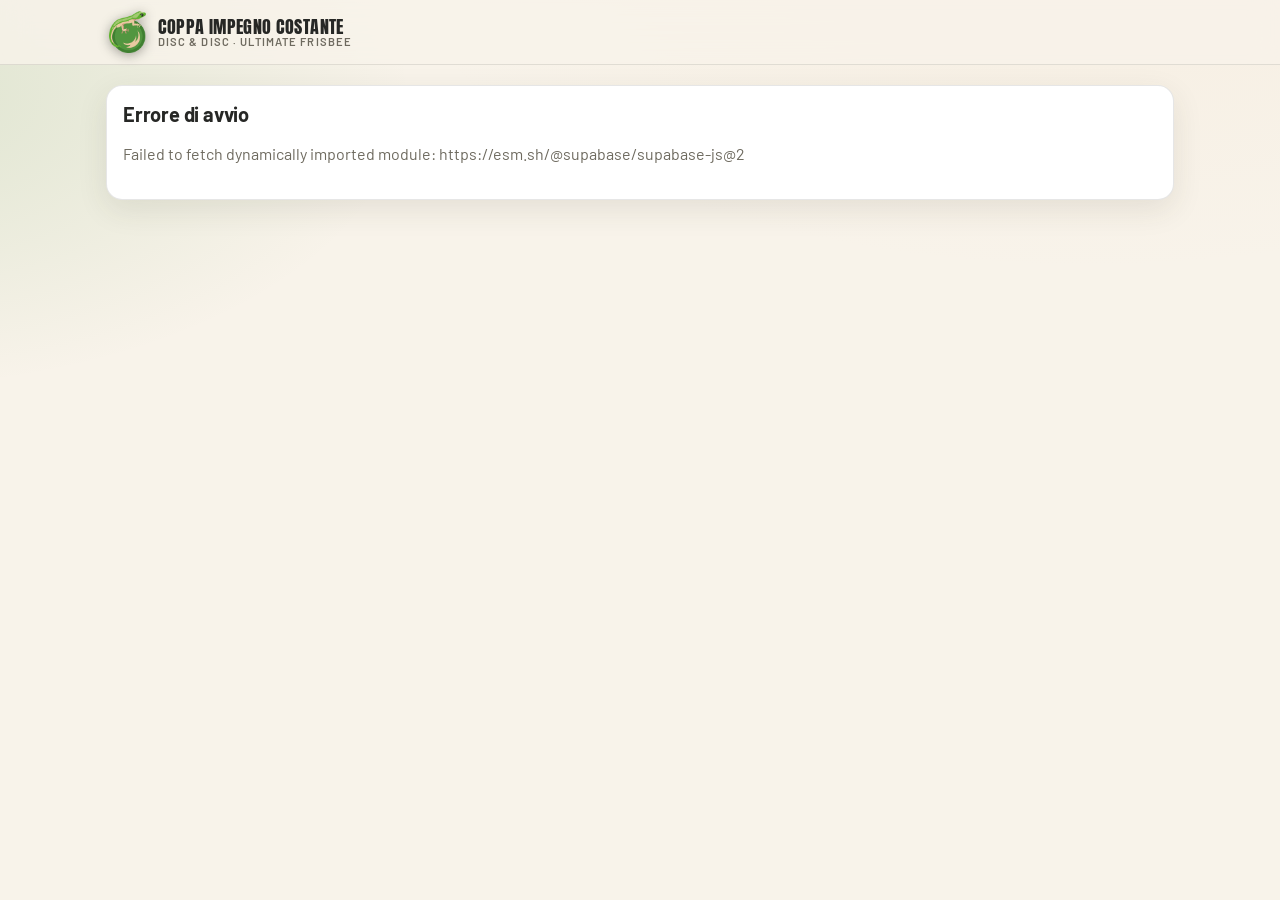
<file: docs/index.html>
<!doctype html>
<html lang="it">
<head>
  <meta charset="utf-8" />
  <meta name="viewport" content="width=device-width, initial-scale=1, viewport-fit=cover" />
  <title>Coppa Impegno Costante</title>
  <meta name="description" content="Classifica, partite e MVP del torneo interno di ultimate frisbee dei Disc &amp; Disc" />
  <meta property="og:title" content="Coppa Impegno Costante · Disc &amp; Disc" />
  <meta property="og:image" content="img/icon-512.png" />
  <meta name="theme-color" content="#121411" media="(prefers-color-scheme: dark)" />
  <meta name="theme-color" content="#f8f3ea" media="(prefers-color-scheme: light)" />
  <link rel="preconnect" href="https://fonts.googleapis.com" />
  <link href="https://fonts.googleapis.com/css2?family=Anton&family=Barlow:wght@400;500;600;700;800&display=swap" rel="stylesheet" />
  <link rel="stylesheet" href="./styles.css?v=202611031043" />
  <link rel="icon" type="image/png" href="img/favicon.png" />
  <link rel="apple-touch-icon" href="img/apple-touch-icon.png" />
</head>
<body>
  <header class="topbar">
    <div class="inner">
      <a class="brand" href="#/"><span class="disc" role="img" aria-label="Logo Disc &amp; Disc"></span><span class="title">Coppa Impegno Costante<small id="club">Disc &amp; Disc · Ultimate frisbee</small></span></a>
      <nav class="main" id="nav-main"></nav>
      <div class="userbox" id="userbox"></div>
    </div>
  </header>
  <main id="app"><div class="empty">Caricamento…</div></main>
  <nav class="bottom" id="nav-bottom"></nav>
  <script type="module" src="./app.js?v=202611031043"></script>
</body>
</html>
</file>
<file: docs/styles.css>
/* ===== Coppa Impegno Costante — stile ===== */
/* Palette ricavata dai loghi Disc & Disc (geco + disco) */
:root {
  --brand-green: #529640;   /* disco */
  --brand-green-dk: #3f8031;
  --brand-lime: #60b22f;    /* geco */
  --brand-leaf: #a2c971;
  --brand-sand: #eac9a1;    /* pancia del geco */
  --brand-clay: #a16f59;    /* scritta terracotta */
  --brand-ink: #373736;     /* scritta antracite */

  --bg: #121411;
  --bg-2: #181b17;
  --card: #1d211c;
  --card-2: #252a23;
  --line: rgba(234, 201, 161, 0.1);
  --text: #f5efe6;
  --muted: #a9a596;
  --accent: var(--brand-lime);
  --accent-2: var(--brand-sand);
  --accent-3: #e07a5f;      /* errori/sconfitte, tono terracotta acceso */
  --on-accent: #10140e;
  --gold: #f2c14e;
  --silver: #c9cfc4;
  --bronze: #c9967b;
  --bianca: #f7f2ea;
  --nera: #2a2d29;
  --radius: 16px;
  --shadow: 0 10px 30px rgba(0, 0, 0, 0.35);
  --font: "Barlow", system-ui, -apple-system, "Segoe UI", sans-serif;
  --font-display: "Anton", "Barlow Condensed", Impact, sans-serif;
  --logo: url("img/logo-dark.png");
  color-scheme: dark;
}
@media (prefers-color-scheme: light) {
  :root:not([data-theme="dark"]) {
    --bg: #f8f3ea; --bg-2: #f1e8da; --card: #ffffff; --card-2: #f7f0e4;
    --line: rgba(55, 55, 54, 0.12); --text: #262725; --muted: #6e6a5f;
    --accent: var(--brand-green-dk); --accent-2: var(--brand-clay); --accent-3: #c0462b;
    --on-accent: #ffffff; --gold: #c58a12; --silver: #8a9187; --bronze: #a16f59;
    --nera: #2a2d29;
    --shadow: 0 10px 30px rgba(63, 58, 40, 0.1);
    --logo: url("img/logo-light.png");
    color-scheme: light;
  }
}

* { box-sizing: border-box; }
html, body { margin: 0; padding: 0; }
body {
  font-family: var(--font);
  background: radial-gradient(1200px 600px at 85% -10%, color-mix(in srgb, var(--brand-sand) 12%, transparent), transparent 60%),
              radial-gradient(900px 500px at -10% 10%, color-mix(in srgb, var(--brand-green) 16%, transparent), transparent 60%),
              var(--bg);
  color: var(--text);
  min-height: 100dvh;
  -webkit-font-smoothing: antialiased;
}
a { color: inherit; text-decoration: none; }
button, input, select, textarea { font: inherit; color: inherit; }
h1, h2, h3 { margin: 0 0 .5rem; letter-spacing: -0.01em; }
h1 { font-family: var(--font-display); font-size: clamp(1.9rem, 5vw, 2.8rem); font-weight: 400; text-transform: uppercase; letter-spacing: .01em; line-height: 1.05; }
h2 { font-size: 1.25rem; font-weight: 700; }
h3 { font-size: 1rem; font-weight: 700; color: var(--accent-2); text-transform: uppercase; letter-spacing: .08em; }
p { line-height: 1.55; }
.muted { color: var(--muted); }
.small { font-size: .85rem; }
.hidden { display: none !important; }

/* ---- layout ---- */
.topbar {
  position: sticky; top: 0; z-index: 20;
  backdrop-filter: blur(14px); background: color-mix(in srgb, var(--bg) 80%, transparent);
  border-bottom: 1px solid var(--line);
}
.topbar .inner { max-width: 1100px; margin: 0 auto; padding: .7rem 16px; display: flex; align-items: center; gap: 1rem; }
.brand { display: flex; align-items: center; gap: .6rem; font-weight: 700; letter-spacing: -.01em; }
.brand .disc { width: 42px; height: 42px; flex: none; background: url("img/geco-disco.png") center / contain no-repeat; filter: drop-shadow(0 2px 6px rgba(0, 0, 0, .35)); }
.brand .title { font-family: var(--font-display); font-weight: 400; text-transform: uppercase; letter-spacing: .02em; font-size: 1.15rem; line-height: 1.1; }
.brand small { display: block; font-family: var(--font); font-weight: 600; color: var(--muted); font-size: .7rem; letter-spacing: .1em; text-transform: uppercase; }
nav.main { display: none; gap: .25rem; margin-left: auto; }
nav.main a, nav.bottom a { padding: .5rem .8rem; border-radius: 999px; color: var(--muted); font-weight: 600; font-size: .9rem; }
nav.main a.active, nav.bottom a.active { color: var(--accent); background: color-mix(in srgb, var(--accent) 14%, transparent); }
.userbox { margin-left: auto; display: flex; gap: .5rem; align-items: center; }
nav.bottom {
  position: fixed; bottom: 0; left: 0; right: 0; z-index: 20;
  display: flex; justify-content: space-around; padding: .4rem .4rem calc(.4rem + env(safe-area-inset-bottom));
  background: color-mix(in srgb, var(--bg) 85%, transparent); backdrop-filter: blur(14px); border-top: 1px solid var(--line);
}
nav.bottom a { flex: 1; display: flex; flex-direction: column; align-items: center; gap: 2px; font-size: .68rem; padding: .4rem .2rem; border-radius: 14px; min-height: 48px; justify-content: center; }
nav.bottom a svg { width: 22px; height: 22px; }
@media (min-width: 820px) {
  nav.main + .userbox { margin-left: 0; }
  nav.main { display: flex; }
  nav.bottom { display: none; }
}
main { max-width: 1100px; margin: 0 auto; padding: 1.25rem 16px 6rem; }
@media (min-width: 820px) { main { padding-bottom: 3rem; } }

.page-head { display: flex; flex-wrap: wrap; align-items: end; gap: 1rem; margin-bottom: 1.25rem; }
.page-head .grow { flex: 1 1 auto; }
.grid { display: grid; gap: 1rem; }
.grid.cols-2 { grid-template-columns: 1fr; }
.grid.cols-3 { grid-template-columns: 1fr; }
@media (min-width: 720px) { .grid.cols-2 { grid-template-columns: 1fr 1fr; } .grid.cols-3 { grid-template-columns: repeat(3, 1fr); } }

/* ---- componenti ---- */
.card { background: var(--card); border: 1px solid var(--line); border-radius: var(--radius); padding: 1rem; box-shadow: var(--shadow); }
.card.flat { box-shadow: none; }
.card h2 { margin-bottom: .75rem; }
.btn {
  display: inline-flex; align-items: center; justify-content: center; gap: .4rem;
  padding: .6rem 1rem; border-radius: 999px; border: 1px solid var(--line);
  background: var(--card-2); cursor: pointer; font-weight: 600; transition: transform .1s, filter .15s; white-space: nowrap;
}
.btn:hover { filter: brightness(1.1); }
.btn:active { transform: scale(.97); }
.btn.primary { background: var(--accent); color: var(--on-accent); border-color: transparent; }
.btn.danger { background: transparent; color: var(--accent-3); border-color: var(--accent-3); }
.btn.sm { padding: .35rem .7rem; font-size: .85rem; }
.btn:disabled { opacity: .5; cursor: not-allowed; }
.chip { display: inline-flex; align-items: center; gap: .3rem; padding: .25rem .6rem; border-radius: 999px; font-size: .78rem; font-weight: 600; background: var(--card-2); border: 1px solid var(--line); }
.chip.ok { background: color-mix(in srgb, var(--accent) 18%, transparent); color: var(--accent); border-color: transparent; }
.chip.warn { background: color-mix(in srgb, var(--gold) 18%, transparent); color: var(--gold); border-color: transparent; }
.chip.bad { background: color-mix(in srgb, var(--accent-3) 18%, transparent); color: var(--accent-3); border-color: transparent; }
.chip.info { background: color-mix(in srgb, var(--accent-2) 18%, transparent); color: var(--accent-2); border-color: transparent; }
.tabs { display: flex; gap: .3rem; padding: .25rem; background: var(--card-2); border-radius: 999px; border: 1px solid var(--line); width: max-content; max-width: 100%; overflow-x: auto; }
.tabs button { border: 0; background: transparent; padding: .45rem .9rem; border-radius: 999px; cursor: pointer; font-weight: 600; color: var(--muted); white-space: nowrap; }
.tabs button.active { background: var(--card); color: var(--text); box-shadow: var(--shadow); }
select, input[type="text"], input[type="email"], input[type="password"], input[type="date"], input[type="number"], input[type="search"], textarea {
  width: 100%; padding: .6rem .8rem; border-radius: 12px; border: 1px solid var(--line); background: var(--card-2); outline: none;
}
select:focus, input:focus, textarea:focus { border-color: var(--accent-2); }
label { display: block; font-size: .8rem; color: var(--muted); margin: .6rem 0 .25rem; font-weight: 600; }
.row { display: flex; gap: .6rem; flex-wrap: wrap; align-items: center; }
.toast { position: fixed; left: 50%; bottom: 5.5rem; transform: translateX(-50%); background: var(--card); border: 1px solid var(--line); padding: .7rem 1rem; border-radius: 12px; box-shadow: var(--shadow); z-index: 50; max-width: 90vw; }
.toast.err { border-color: var(--accent-3); }
@media (min-width: 820px) { .toast { bottom: 2rem; } }
.empty { text-align: center; color: var(--muted); padding: 2rem 1rem; }
.skeleton { height: 1rem; border-radius: 6px; background: linear-gradient(90deg, var(--card-2), var(--card), var(--card-2)); background-size: 200% 100%; animation: sh 1.2s infinite; }
@keyframes sh { from { background-position: 200% 0 } to { background-position: -200% 0 } }

/* ---- podio ---- */
.podium { display: grid; grid-template-columns: repeat(3, 1fr); gap: .6rem; align-items: end; margin: .5rem 0 1.25rem; }
.podium .step { text-align: center; border-radius: var(--radius); padding: 1rem .5rem .8rem; background: var(--card); border: 1px solid var(--line); position: relative; overflow: hidden; }
.podium .step::before { content: ""; position: absolute; inset: 0; opacity: .18; background: radial-gradient(circle at 50% 0%, var(--c), transparent 70%); }
.podium .step.p1 { --c: var(--gold); order: 2; padding-top: 1.6rem; }
.podium .step.p2 { --c: var(--silver); order: 1; }
.podium .step.p3 { --c: var(--bronze); order: 3; }
.podium .medal { font-size: 1.6rem; }
.podium .name { font-weight: 700; font-size: 1.05rem; margin-top: .2rem; }
.podium .pts { font-size: 1.6rem; font-weight: 800; color: var(--c); }
.podium .sub { font-size: .75rem; color: var(--muted); }

/* ---- tabella classifica ---- */
.table-wrap { overflow-x: auto; border-radius: var(--radius); border: 1px solid var(--line); background: var(--card); }
table { border-collapse: collapse; width: 100%; font-size: .92rem; }
th, td { padding: .6rem .6rem; text-align: center; white-space: nowrap; }
th { font-size: .72rem; text-transform: uppercase; letter-spacing: .08em; color: var(--muted); border-bottom: 1px solid var(--line); position: sticky; top: 0; background: var(--card); }
td.name, th.name { text-align: left; font-weight: 700; }
tbody tr { border-bottom: 1px solid var(--line); }
tbody tr:hover { background: var(--card-2); }
tbody tr.me { outline: 2px solid var(--accent-2); outline-offset: -2px; }
tbody tr.ineligible td { opacity: .55; }
td.pts { font-weight: 800; color: var(--accent); font-size: 1.05rem; }
td.rank { color: var(--muted); font-weight: 700; }
.bar { height: 6px; border-radius: 999px; background: var(--card-2); overflow: hidden; min-width: 70px; }
.bar > i { display: block; height: 100%; background: linear-gradient(90deg, var(--brand-green-dk), var(--brand-lime)); }

/* ---- partite ---- */
.match-card { display: grid; grid-template-columns: 1fr auto 1fr; gap: .5rem; align-items: center; cursor: pointer; transition: transform .12s; }
.match-card:hover { transform: translateY(-2px); }
.match-card .team { text-align: center; }
.match-card .team .tname { font-size: .72rem; text-transform: uppercase; letter-spacing: .1em; color: var(--muted); }
.match-card .team .count { font-size: 1.8rem; font-weight: 800; }
.match-card .team.win .count { color: var(--accent); }
.match-card .mid { text-align: center; }
.match-card .date { font-weight: 700; }
.match-card .meta { grid-column: 1 / -1; display: flex; gap: .4rem; flex-wrap: wrap; justify-content: center; }
.roster { display: grid; grid-template-columns: 1fr 1fr; gap: .75rem; }
.roster .col { border-radius: var(--radius); padding: .75rem; border: 1px solid var(--line); }
.roster .col.bianca { background: color-mix(in srgb, var(--bianca) 8%, var(--card)); }
.roster .col.nera { background: var(--nera); color: #f5efe6; --text: #f5efe6; --muted: #b5b0a3; --accent-2: var(--brand-sand); --line: rgba(255, 255, 255, 0.12); }
.roster .col.win { outline: 2px solid var(--accent); }
.roster .col h3 { display: flex; justify-content: space-between; align-items: center; gap: .5rem; }
.roster .pl { display: flex; align-items: center; justify-content: space-between; gap: .4rem; padding: .4rem .2rem; border-bottom: 1px dashed var(--line); }
.roster .pl:last-child { border-bottom: 0; }
.roster .pl .score { font-weight: 800; color: var(--accent-2); font-size: .9rem; }
.mvp-badge { color: var(--gold); font-weight: 800; }
.avatar { width: 34px; height: 34px; border-radius: 50%; display: inline-grid; place-items: center; font-weight: 800; font-size: .85rem; background: linear-gradient(135deg, var(--brand-green-dk), var(--brand-lime)); color: #fff; flex: none; }
.avatar.lg { width: 64px; height: 64px; font-size: 1.4rem; }

/* ---- giocatori ---- */
.player-grid { display: grid; grid-template-columns: repeat(auto-fill, minmax(150px, 1fr)); gap: .75rem; }
.player-card { display: flex; flex-direction: column; align-items: center; gap: .4rem; text-align: center; cursor: pointer; transition: transform .12s; }
.player-card:hover { transform: translateY(-2px); }
.player-card .nick { font-weight: 700; }
.stats { display: grid; grid-template-columns: repeat(auto-fit, minmax(90px, 1fr)); gap: .6rem; }
.stat { background: var(--card-2); border-radius: 12px; padding: .6rem; text-align: center; }
.stat b { display: block; font-size: 1.4rem; }
.stat span { font-size: .72rem; color: var(--muted); text-transform: uppercase; letter-spacing: .06em; }
.comment { padding: .6rem .8rem; border-left: 3px solid var(--accent-2); background: var(--card-2); border-radius: 0 12px 12px 0; margin: .4rem 0; }
.comment .who { font-size: .78rem; color: var(--muted); display: flex; align-items: center; justify-content: space-between; gap: .5rem; }
.comment .who b { color: var(--text); }
.cmt-del { border: 0; background: transparent; cursor: pointer; font-size: 1rem; padding: .2rem .35rem; border-radius: 8px; min-width: 36px; min-height: 32px; }
.cmt-del:hover { background: color-mix(in srgb, var(--accent-3) 18%, transparent); }
.trend { display: flex; gap: .3rem; overflow-x: auto; padding: .8rem 0 .4rem; scroll-snap-type: x proximity; scrollbar-width: thin; }
.am { flex: none; width: 46px; display: grid; justify-items: center; gap: .3rem; scroll-snap-align: end; padding: .35rem 0; border-radius: 10px; }
.am:hover { background: var(--card-2); }
.am-date { font-size: .7rem; color: var(--muted); font-weight: 600; }
.am-res, .lgd { display: grid; place-items: center; width: 32px; height: 32px; border-radius: 8px; font-weight: 800; font-size: .85rem; background: var(--card-2); color: var(--muted); }
.am-res.v, .lgd.v { background: var(--accent); color: var(--on-accent); }
.am-res.n, .lgd.n { background: var(--gold); color: #1d1a10; }
.am-res.p, .lgd.p { background: var(--accent-3); color: #fff; }
.am-bar { width: 14px; height: 56px; border-radius: 6px; background: var(--card-2); display: flex; align-items: flex-end; overflow: hidden; }
.am-bar i { display: block; width: 100%; border-radius: 6px; }
.am-bar i.hi { background: var(--accent); } .am-bar i.mid { background: var(--gold); } .am-bar i.lo { background: var(--accent-3); }
.am-vote { font-size: .82rem; font-weight: 800; color: var(--muted); }
.am-vote.hi { color: var(--accent); } .am-vote.mid { color: var(--gold); } .am-vote.lo { color: var(--accent-3); }
.am-mvp { height: 1rem; font-size: .8rem; line-height: 1; }

/* ---- selezione giocatori (tabellino) ---- */
.pick-grid { display: flex; flex-wrap: wrap; gap: .4rem; }
.pick { padding: .4rem .7rem; border-radius: 999px; border: 1px solid var(--line); background: var(--card-2); cursor: pointer; font-weight: 600; font-size: .88rem; }
.pick.bianca { background: var(--bianca); color: var(--brand-ink); border-color: transparent; }
.pick.nera { background: var(--nera); color: #fff; border-color: transparent; outline: 1px solid var(--line); }
.legend { display: flex; flex-wrap: wrap; gap: .4rem 1rem; font-size: .8rem; color: var(--muted); align-items: center; }
.legend span { display: inline-flex; align-items: center; gap: .35rem; }
.legend .lgd { width: 14px; height: 14px; border-radius: 4px; }

/* ---- albo d'oro ---- */
.hof { display: grid; gap: .75rem; }
.hof .item { display: grid; grid-template-columns: auto 1fr; gap: 1rem; align-items: center; }
.hof .year { font-weight: 800; font-size: 1.2rem; color: var(--gold); }
.hof .winner { font-weight: 700; font-size: 1.1rem; }

.hero { padding: 1.5rem; border-radius: 20px; background: linear-gradient(135deg, color-mix(in srgb, var(--brand-green) 26%, var(--card)), color-mix(in srgb, var(--brand-sand) 16%, var(--card))); border: 1px solid var(--line); }
.hero h1 { margin: 0; }
.regola { white-space: pre-wrap; line-height: 1.6; }
.login-box { max-width: 420px; margin: 2rem auto; }
.login-box .logo { display: block; width: 140px; height: 186px; margin: 0 auto 1rem; background: var(--logo) center / contain no-repeat; }

/* ---- intestazione classifica con logo ---- */
.brand-head { display: flex; align-items: center; gap: 1rem; }
.brand-head .logo { width: 72px; height: 96px; flex: none; background: var(--logo) center / contain no-repeat; }
@media (min-width: 720px) { .brand-head .logo { width: 96px; height: 128px; } }
.demo-banner { background: color-mix(in srgb, var(--gold) 18%, var(--card)); border: 1px solid color-mix(in srgb, var(--gold) 40%, transparent); padding: .6rem 1rem; border-radius: 12px; font-size: .85rem; margin-bottom: 1rem; }
.fade { animation: fade .25s ease-out; }
@keyframes fade { from { opacity: 0; transform: translateY(4px) } to { opacity: 1; transform: none } }

/* ===== classifica: stagione in corso / storico ===== */
.tabs.seg { width: 100%; max-width: 460px; display: grid; grid-template-columns: 1fr 1fr; margin-bottom: 1rem; }
.tabs.seg a { text-align: center; padding: .6rem .9rem; border-radius: 999px; font-weight: 700; color: var(--muted); display: flex; align-items: center; justify-content: center; gap: .45rem; }
.tabs.seg a { white-space: nowrap; }
.tabs.seg a small { font-weight: 600; opacity: .75; font-size: .78rem; }
.tabs.seg a.active { background: var(--accent); color: var(--on-accent); }
.dot-live { width: 8px; height: 8px; border-radius: 50%; background: currentColor; animation: pulse 1.6s infinite; }
@keyframes pulse { 50% { opacity: .3 } }
.tabs.sub { margin-bottom: .9rem; }
.season-pills { display: flex; gap: .4rem; overflow-x: auto; padding-bottom: .3rem; margin-bottom: 1rem; scrollbar-width: none; }
.season-pills .pill { flex: none; padding: .45rem .9rem; border-radius: 999px; border: 1px solid var(--line); background: var(--card); font-weight: 600; font-size: .9rem; color: var(--muted); }
.season-pills .pill.active { border-color: var(--accent-2); color: var(--text); background: color-mix(in srgb, var(--accent-2) 16%, var(--card)); }
tbody tr.zero td { color: var(--muted); }
tbody tr.zero td.pts { color: var(--muted); font-weight: 600; }
tbody tr[data-go] { cursor: pointer; }
.chip.mini { font-size: .62rem; padding: .1rem .4rem; }
.scoreline { display: flex; align-items: baseline; gap: .6rem; margin: .2rem 0 .5rem; }
.scoreline b { font-family: var(--font-display); font-weight: 400; font-size: 2rem; color: var(--accent); }
.scoreline span { font-size: .8rem; text-transform: uppercase; letter-spacing: .1em; color: var(--muted); }

/* ===== tabellino ===== */
.score-form { display: grid; gap: 1rem; }
.grid.tight { gap: .6rem; }
.seg3 { display: grid; grid-template-columns: repeat(3, 1fr); gap: .3rem; padding: .25rem; background: var(--card-2); border: 1px solid var(--line); border-radius: 14px; }
.seg3 button { border: 0; background: transparent; padding: .7rem .3rem; border-radius: 10px; font-weight: 700; color: var(--muted); cursor: pointer; font-size: .9rem; }
.seg3 button.active { background: var(--accent); color: var(--on-accent); }
.linklike { background: none; border: 0; padding: .4rem 0 0; color: var(--muted); text-decoration: underline; cursor: pointer; }
.score-row { display: grid; grid-template-columns: 1fr auto 1fr; gap: .5rem; align-items: center; }
.score-row .vs { font-weight: 800; color: var(--muted); }
.score-in { border-radius: 14px; padding: .5rem; text-align: center; border: 1px solid var(--line); }
.score-in .lbl { display: block; font-size: .72rem; text-transform: uppercase; letter-spacing: .1em; font-weight: 700; margin-bottom: .3rem; }
.score-in.team-bianca { background: color-mix(in srgb, var(--bianca) 10%, var(--card)); }
.score-in.team-nera { background: var(--nera); color: #f5efe6; }
.stepper { display: grid; grid-template-columns: 44px 1fr 44px; gap: .3rem; align-items: center; }
.stepper button { height: 44px; border-radius: 12px; border: 1px solid var(--line); background: var(--card-2); color: var(--text); font-size: 1.3rem; font-weight: 700; cursor: pointer; }
.team-nera .stepper button { background: rgba(255, 255, 255, .08); color: #f5efe6; border-color: rgba(255, 255, 255, .15); }
.stepper input { text-align: center; font-family: var(--font-display); font-size: 1.6rem; padding: .2rem; height: 44px; -moz-appearance: textfield; }
.team-nera .stepper input { background: rgba(255, 255, 255, .06); color: #f5efe6; border-color: rgba(255, 255, 255, .15); }
.stepper input::-webkit-inner-spin-button, .stepper input::-webkit-outer-spin-button { -webkit-appearance: none; margin: 0; }

.team-switch { display: grid; grid-template-columns: auto 1fr 1fr; gap: .4rem; align-items: center; position: sticky; top: 66px; z-index: 10;
  padding: .45rem; border-radius: 16px; background: color-mix(in srgb, var(--bg) 88%, transparent); backdrop-filter: blur(12px); border: 1px solid var(--line); }
.team-switch .small { padding: 0 .3rem; }
.team-switch button { padding: .75rem .5rem; border-radius: 12px; font-weight: 800; cursor: pointer; border: 2px solid transparent; opacity: .7; transition: opacity .15s, transform .1s; }
.team-switch button.team-bianca { background: var(--bianca); color: var(--brand-ink); border-color: var(--line); }
.team-switch button.team-nera { background: var(--nera); color: #f5efe6; }
.team-switch button.active::before { content: "✓ "; color: var(--accent); }
.team-switch button.active { opacity: 1; border-color: var(--accent); box-shadow: 0 0 0 3px color-mix(in srgb, var(--accent) 30%, transparent); }
.team-switch button:active { transform: scale(.97); }
.chip.team-bianca { background: var(--bianca); color: var(--brand-ink); border-color: transparent; }
.chip.team-nera { background: var(--nera); color: #f5efe6; border-color: transparent; }

.boards { display: grid; grid-template-columns: 1fr 1fr; gap: .6rem; }
.board { border-radius: var(--radius); padding: .7rem; border: 2px solid var(--line); min-height: 110px; cursor: pointer; transition: border-color .15s; }
.board.bianca { background: color-mix(in srgb, var(--bianca) 10%, var(--card)); }
.board.nera { background: var(--nera); color: #f5efe6; --muted: #b5b0a3; }
.board.target { border-color: var(--accent); }
.board h4 { margin: 0 0 .5rem; font-size: .78rem; text-transform: uppercase; letter-spacing: .08em; display: flex; justify-content: space-between; align-items: center; }
.board h4 .n { font-family: var(--font-display); font-weight: 400; font-size: 1.5rem; letter-spacing: 0; }
.board .list { display: flex; flex-wrap: wrap; gap: .3rem; }
.tag { display: inline-flex; align-items: center; gap: .35rem; padding: .35rem .55rem; border-radius: 999px; border: 1px solid var(--line); background: var(--card); color: var(--text); font-weight: 600; font-size: .85rem; cursor: pointer; animation: pop .18s ease-out; }
.board.nera .tag { background: rgba(255, 255, 255, .1); color: #f5efe6; border-color: rgba(255, 255, 255, .15); }
.tag span { opacity: .6; font-size: 1rem; line-height: 1; }
@keyframes pop { from { transform: scale(.8); opacity: 0 } to { transform: none; opacity: 1 } }
#pool .pick { padding: .6rem .9rem; font-size: .95rem; }

.savebar { position: sticky; bottom: calc(64px + env(safe-area-inset-bottom)); z-index: 15; display: flex; align-items: center; gap: .5rem;
  padding: .6rem .7rem; border-radius: 16px; background: color-mix(in srgb, var(--card) 92%, transparent); backdrop-filter: blur(12px); border: 1px solid var(--line); box-shadow: var(--shadow); }
.savebar #sum { flex: 1; }
.savebar .ok { color: var(--accent); font-weight: 700; } .savebar .warn { color: var(--gold); font-weight: 700; }
@media (min-width: 820px) { .savebar { bottom: 1rem; } }

.fab { position: fixed; right: 16px; bottom: calc(76px + env(safe-area-inset-bottom)); z-index: 25; width: 58px; height: 58px; border-radius: 50%; display: grid; place-items: center;
  background: var(--accent); color: var(--on-accent); font-size: 2rem; font-weight: 700; box-shadow: 0 8px 24px rgba(0, 0, 0, .35); }
@media (min-width: 820px) { .fab { display: none; } }
@media (max-width: 819px) { .hide-sm { display: none !important; } }

input.search { margin-bottom: 1rem; padding-left: 2.4rem; background: var(--card-2) url("data:image/svg+xml,%3Csvg xmlns='http://www.w3.org/2000/svg' width='18' height='18' fill='none' stroke='%23a9a596' stroke-width='2' viewBox='0 0 24 24'%3E%3Ccircle cx='11' cy='11' r='7'/%3E%3Cpath d='m20 20-4-4'/%3E%3C/svg%3E") .8rem center no-repeat; }
.roster .col h3 .team-score { font-family: var(--font-display); font-weight: 400; font-size: 1.6rem; letter-spacing: 0; color: var(--text); }

/* ---- radar caratteristiche ---- */
.skills { margin-bottom: 1rem; }
.skills-body { display: grid; gap: .5rem; align-items: center; }
@media (min-width: 720px) { .radar-admin, .skills-body:has(.sk-edit) { grid-template-columns: minmax(0, 1.1fr) minmax(0, 1fr); gap: 1.5rem; } }
#radar, #radar-prev { max-width: 440px; width: 100%; margin: 0 auto; }
.radar { display: block; width: 100%; height: auto; overflow: visible; }
.radar .r-ring { fill: none; stroke: color-mix(in srgb, var(--text) 14%, transparent); stroke-width: 1; }
.radar .r-ring.outer { fill: color-mix(in srgb, var(--text) 4%, transparent); stroke: color-mix(in srgb, var(--text) 28%, transparent); }
.radar .r-axis { stroke: color-mix(in srgb, var(--text) 18%, transparent); stroke-width: 1; }
.radar .r-area { fill: color-mix(in srgb, var(--accent) 32%, transparent); stroke: var(--accent); stroke-width: 2.5; stroke-linejoin: round; transition: all .2s; }
.radar .r-dot { fill: var(--accent); stroke: var(--card); stroke-width: 2; }
.radar .r-label { fill: var(--text); font-family: var(--font); font-size: 17px; font-weight: 700; }
.radar .r-val { fill: var(--accent-2); font-weight: 800; }
.sk-row { display: grid; grid-template-columns: 1fr; gap: .3rem; padding: .35rem 0; }
.sk-name { font-weight: 700; font-size: .9rem; }
.sk-seg { display: grid; grid-template-columns: repeat(6, 1fr); gap: .25rem; padding: .2rem; background: var(--card-2); border: 1px solid var(--line); border-radius: 12px; }
.sk-seg button { min-height: 40px; border: 0; border-radius: 9px; background: transparent; color: var(--muted); font-weight: 800; font-size: 1rem; cursor: pointer; }
.sk-seg button.active { background: var(--accent); color: var(--on-accent); }

/* ---- votazione ---- */
.vote-form { display: grid; gap: 1.2rem; }
.vote-team { border-radius: var(--radius); border: 1px solid var(--line); background: var(--bg-2); overflow: hidden; }
.vote-team .vote-grid { padding: .7rem; }
.vt-head { display: flex; justify-content: space-between; align-items: center; gap: .6rem; margin: 0; padding: .7rem .9rem; font-family: var(--font-display); font-weight: 400; text-transform: uppercase; letter-spacing: .02em; font-size: 1.35rem; line-height: 1.1; }
.vt-head small { display: block; font-family: var(--font); font-size: .72rem; letter-spacing: .1em; font-weight: 700; opacity: .7; }
.vt-head > span:first-of-type { flex: 1; }
.vote-team.bianca .vt-head { background: var(--bianca); color: var(--brand-ink); }
.vote-team.nera .vt-head { background: #1a1c19; color: #f5efe6; }
.vote-team.bianca { border-color: color-mix(in srgb, var(--bianca) 45%, var(--line)); }
.vote-team.nera { border-color: #1a1c19; }
.vt-head .chip { background: rgba(0, 0, 0, .08); color: inherit; border-color: transparent; }
.vote-team.nera .vt-head .chip { background: rgba(255, 255, 255, .12); }
.vote-grid { display: grid; gap: .6rem; }
@media (min-width: 820px) { .vote-grid { grid-template-columns: 1fr 1fr; } }
.vote-card { background: var(--card); border: 1px solid var(--line); border-radius: 14px; padding: .7rem; transition: border-color .15s; }
.vote-card.voted { border-color: color-mix(in srgb, var(--accent) 60%, transparent); }
.vc-head { display: flex; align-items: center; gap: .6rem; margin-bottom: .55rem; }
.vc-name { flex: 1; font-weight: 700; }
.vc-val { font-family: var(--font-display); font-size: 1.6rem; line-height: 1; min-width: 2ch; text-align: right; color: var(--muted); }
.vote-card.voted .vc-val { color: var(--accent); }
.vc-scores { display: grid; grid-template-columns: repeat(10, 1fr); gap: .25rem; }
.vc-scores button { min-height: 40px; border-radius: 9px; border: 1px solid var(--line); background: var(--card-2); color: var(--text); font-weight: 800; cursor: pointer; padding: 0; }
.vc-scores button.active { background: var(--accent); color: var(--on-accent); border-color: transparent; }
.vc-cmt textarea { margin-top: .4rem; min-height: 2.6rem; resize: vertical; }
.vote-card .linklike { padding-top: .5rem; text-decoration: none; }

.badge { display: inline-grid; place-items: center; min-width: 1.4em; height: 1.4em; padding: 0 .35em; border-radius: 999px; background: var(--accent-3); color: #fff; font-size: .75rem; font-weight: 800; font-family: var(--font); vertical-align: middle; }
.req { display: flex; flex-wrap: wrap; gap: .6rem 1rem; align-items: center; justify-content: space-between; padding: .7rem 0; border-bottom: 1px solid var(--line); }
.req-main { flex: 1 1 220px; min-width: 0; overflow-wrap: anywhere; }
.req-act { display: flex; flex-wrap: wrap; gap: .4rem; align-items: center; }
.req-act select { width: auto; min-width: 8rem; }

.guide details { border-top: 1px solid var(--line); }
.guide summary { cursor: pointer; padding: .8rem 0; font-weight: 700; font-size: 1.02rem; list-style: none; display: flex; justify-content: space-between; align-items: center; }
.guide summary::-webkit-details-marker { display: none; }
.guide summary::after { content: "+"; font-size: 1.3rem; color: var(--accent); font-weight: 800; }
.guide details[open] summary::after { content: "−"; }
.guide-body { padding: 0 0 .8rem; line-height: 1.55; }
.guide-body ul, .guide-body ol { margin: .3rem 0; padding-left: 1.2rem; }
.guide-body li { margin: .35rem 0; }

/* ---- valore generale e caratteristiche di squadra ---- */
.sk-head { display: flex; justify-content: space-between; align-items: flex-start; gap: .8rem; }
.sk-total { display: grid; justify-items: end; padding: .45rem .75rem; border-radius: 12px; background: color-mix(in srgb, var(--accent) 14%, var(--card-2)); border: 1px solid color-mix(in srgb, var(--accent) 35%, transparent); line-height: 1.1; }
.sk-total .lbl { font-size: .66rem; font-weight: 700; text-transform: uppercase; letter-spacing: .08em; color: var(--muted); }
.sk-total b { font-family: var(--font-display); font-weight: 400; font-size: 1.9rem; color: var(--accent); }
.sk-total .of { font-weight: 700; color: var(--muted); font-size: .85rem; }
.team-sk-grid { margin-top: 1rem; }
.team-sk-body { padding: .8rem; display: grid; gap: .4rem; justify-items: center; }
.team-sk-body .sk-total { justify-self: stretch; justify-items: center; }
.team-radar { width: 100%; max-width: 420px; }

/* ===== smartphone ===== */
@media (max-width: 600px) {
  /* radar a tutta larghezza: la card perde i margini laterali di main */
  .skills { margin-left: -6px; margin-right: -6px; padding-left: .5rem; padding-right: .5rem; }
  /* 16px evita lo zoom automatico di iOS sui campi */
  select, input[type="text"], input[type="email"], input[type="password"], input[type="date"], input[type="number"], input[type="search"], textarea { font-size: 16px; min-height: 44px; }
  main { padding-top: 1rem; }
  .topbar .inner { padding: .5rem 12px; gap: .6rem; }
  .brand .disc { width: 36px; height: 36px; }
  .brand .title { font-size: 1rem; }
  .brand small { font-size: .62rem; }
  .userbox .btn span:not(.avatar) { display: none; }
  .userbox .btn { padding: .25rem; }
  .userbox .avatar { width: 30px; height: 30px; font-size: .75rem; }
  .page-head { gap: .7rem; margin-bottom: 1rem; }
  .page-head > select, .page-head select[data-season] { width: 100% !important; }
  .brand-head { gap: .7rem; }
  .brand-head .logo { width: 54px; height: 72px; }
  .brand-head h1 { font-size: 1.75rem; }
  .team-switch { top: 58px; }
  .card { padding: .9rem; border-radius: 14px; }
  .tabs { width: 100%; }
  .tabs.sub { display: grid; grid-template-columns: repeat(3, 1fr); }
  .tabs.sub button { padding: .55rem .3rem; font-size: .88rem; }
  .podium { gap: .4rem; }
  .podium .step { padding: .7rem .3rem .6rem; }
  .podium .step.p1 { padding-top: 1.1rem; }
  .podium .name { font-size: .92rem; overflow: hidden; text-overflow: ellipsis; white-space: nowrap; }
  .podium .pts { font-size: 1.3rem; }
  .podium .medal { font-size: 1.3rem; }
  table { font-size: .9rem; }
  th, td { padding: .7rem .4rem; }
  th { font-size: .66rem; letter-spacing: .04em; }
  table .opt { display: none; }
  td.name { max-width: 9.5rem; overflow: hidden; text-overflow: ellipsis; }
  .match-card .team .count { font-size: 1.5rem; }
  .stats { grid-template-columns: repeat(3, 1fr); }
  form.row > input, form.row > select, form.row > .btn { max-width: none !important; flex: 1 1 100%; }
  .vote-team { margin: 0 -6px; }
  .vote-team .vote-grid { padding: .5rem; }
  .vc-scores { grid-template-columns: repeat(5, 1fr); }
  .vc-scores button { min-height: 44px; font-size: 1.05rem; }
  .roster { grid-template-columns: 1fr 1fr; gap: .5rem; }
  .roster .col { padding: .6rem; }
  .roster .pl .avatar { display: none; }
  .toast { bottom: calc(80px + env(safe-area-inset-bottom)); }
  .req-act { width: 100%; }
  .req-act select { flex: 1 1 40%; }
  .req-act .btn { flex: 1 1 auto; }
}
@media (max-width: 380px) {
  .brand .title { font-size: .9rem; }
  nav.bottom a { padding: .35rem .25rem; font-size: .62rem; }
}

/* ---- crea squadre ---- */
.pick.on { background: color-mix(in srgb, var(--accent) 22%, var(--card-2)); border-color: var(--accent); }
.pick.on::before { content: "✓ "; color: var(--accent); }
.pick .chip.mini { vertical-align: middle; }
.board .tag small { opacity: .6; font-size: .7rem; }

/* ---- commenti raggruppati e voti nascosti ---- */
.cmt-group + .cmt-group { margin-top: .9rem; padding-top: .8rem; border-top: 1px solid var(--line); }
.cmt-head { display: flex; align-items: center; justify-content: space-between; gap: .5rem; cursor: pointer; margin-bottom: .2rem; }
.cmt-head .cmt-who { display: inline-flex; align-items: center; gap: .45rem; min-width: 0; flex-wrap: wrap; }
.cmt-head .cmt-who b { overflow-wrap: anywhere; }
.cmt-head .avatar { width: 28px; height: 28px; font-size: .7rem; }
.cmt-group .comment { margin-left: .2rem; overflow-wrap: anywhere; }
.vote-saved { display: flex; gap: .6rem; align-items: center; flex-wrap: wrap; padding: .75rem .9rem; border-radius: 12px; margin: .6rem 0 1rem; background: color-mix(in srgb, var(--accent) 14%, var(--card)); border: 1px solid color-mix(in srgb, var(--accent) 55%, transparent); }
.vote-saved .vs-icon { font-size: 1.3rem; line-height: 1; }
.vote-saved .grow { flex: 1; min-width: 12rem; }
.vote-lock { display: flex; gap: .55rem; align-items: flex-start; padding: .7rem .8rem; border-radius: 12px; background: var(--card-2); border: 1px dashed var(--line); margin: .2rem 0 .6rem; font-size: .9rem; }
.vote-lock.admin { border-style: solid; border-color: color-mix(in srgb, var(--accent-2) 45%, transparent); font-size: .82rem; }
</file>
